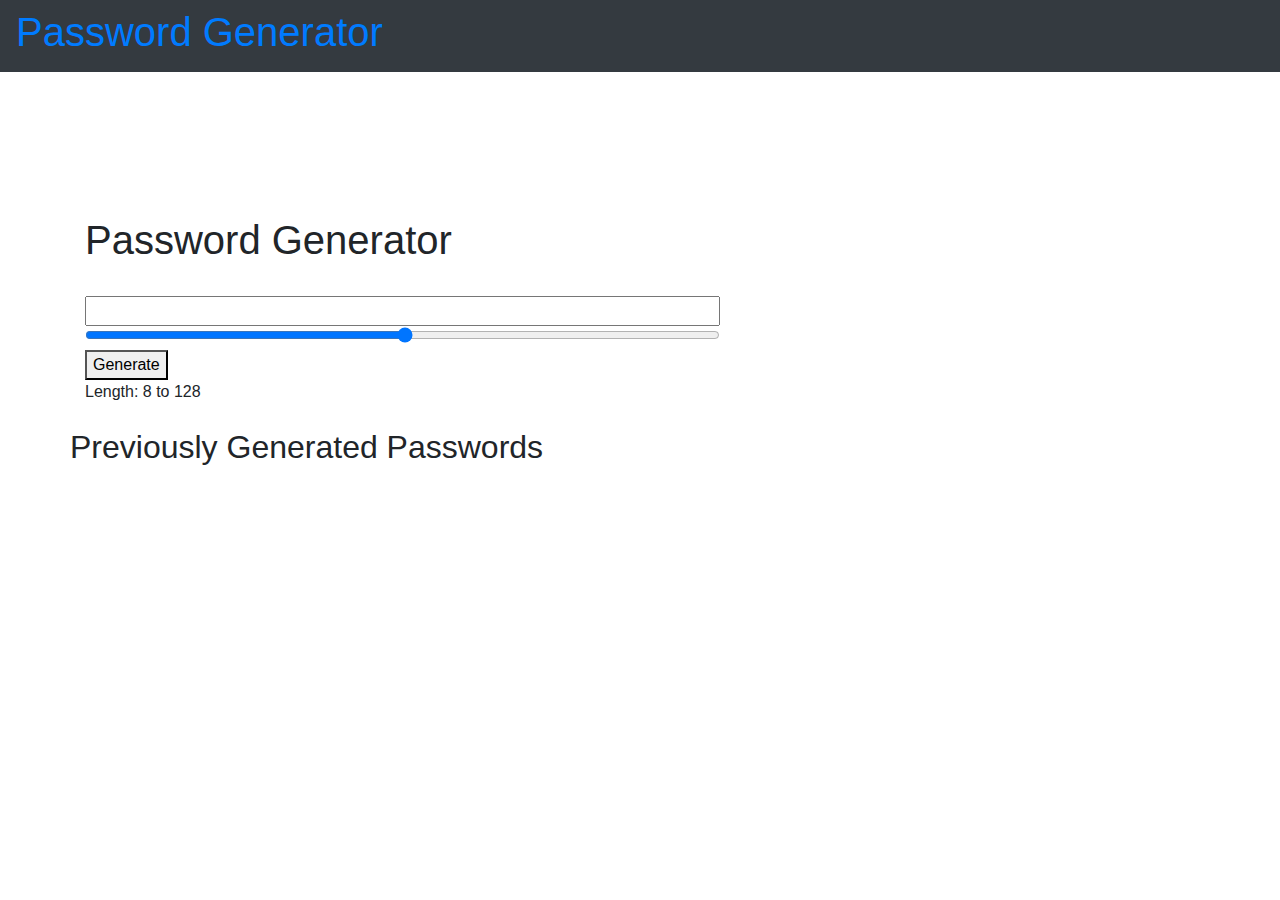
<file: index.html>
<!DOCTYPE html>
<html lang="en">

<head>
    <meta charset="UTF-8">
    <meta name="viewpoint" content="width=devicr-width, initial-scale=.50">
    <meta http-equiv="X-UA-Comatible" content="ie=edge">


    <link rel="stylesheet" href="https://stackpath.bootstrapcdn.com/bootstrap/4.4.1/css/bootstrap.min.css"
        integrity="sha384-Vkoo8x4CGsO3+Hhxv8T/Q5PaXtkKtu6ug5TOeNV6gBiFeWPGFN9MuhOf23Q9Ifjh" crossorigin="anonymous">
        <link rel="stylesheet" href="PasswordGenerator.css">
        
</head>
<body>
    <nav class="navbar navbar-dark bg-dark">
        <a class="navabr-brand" href="#"><h1>Password Generator</h1></a>
    </nav>

    <div class="container">
        <div class="row">

            <div class="col-lg-7 col-sm-10">
                <div class="content"></div>
                <br>
                <h1>Password Generator</h1>
                <br />
                <input type="text" id="display">
                <br />
                <input type="range" min="7" max="128" name="slider" id="slider">
                <br />
                <button onclick="generate()">Generate</button>
                <div id="length"></div>
            </div>
            <div class="content"></div>
            <div class="previous_password">
                <br><h2> Previously Generated Passwords </h2><br />
                <div id="lastPassword"></div>
            </div>
        </div>
    <script src="PasswordGenerator.js"></script>
</body>

</html>
</file>
<file: PasswordGenerator.css>
.content{
    margin-top:  10px;
    margin-bottom: 10px;
    margin-right: 10px;
    padding:50px;
    width: 25px;
}
#display{
width: 100%;
}
#slider{
    width: 100%;
}
</file>
